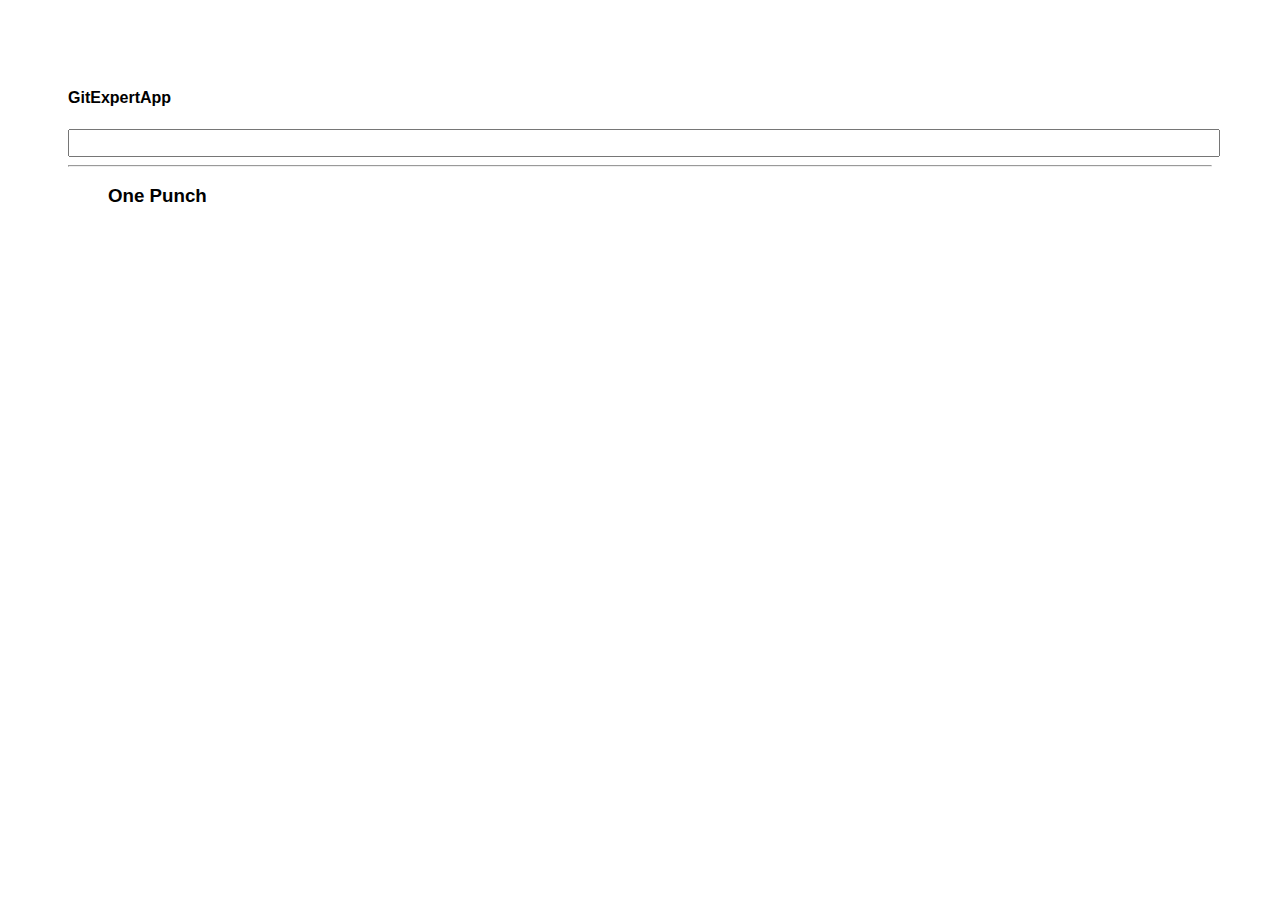
<file: docs/index.html>
<!doctype html>
<html lang="en">

<head>
  <meta charset="utf-8" />
  <link rel="icon" href="./favicon.ico" />
  <meta name="viewport" content="width=device-width,initial-scale=1" />
  <meta name="theme-color" content="#000000" />
  <meta name="description" content="Web site created using create-react-app" />
  <link rel="apple-touch-icon" href="./logo192.png" />
  <link rel="manifest" href="./manifest.json" />
  <link rel="stylesheet" href="https://cdnjs.cloudflare.com/ajax/libs/animate.css/4.1.1/animate.min.css" />
  <title>Gifts</title>
  <script defer="defer" src="./static/js/main.de5bebf2.js"></script>
  <link href="./static/css/main.da804c2e.css" rel="stylesheet">
</head>

<body><noscript>You need to enable JavaScript to run this app.</noscript>
  <div id="root"></div>
</body>

</html>
</file>
<file: docs/static/css/main.da804c2e.css>
*{font-family:Helvetica,Arial,sans-serif}body{padding:60px}input{color:gray;font-size:1.2rem;width:100%}.card-grid{display:flex;flex-direction:row;flex-wrap:wrap}.card{align-content:center;border:1px solid grey;border-radius:6px;margin-bottom:10px;margin-right:10px;overflow:hidden}.card p{padding:5px;text-align:center}.card img{max-height:170px}
/*# sourceMappingURL=main.da804c2e.css.map*/
</file>
